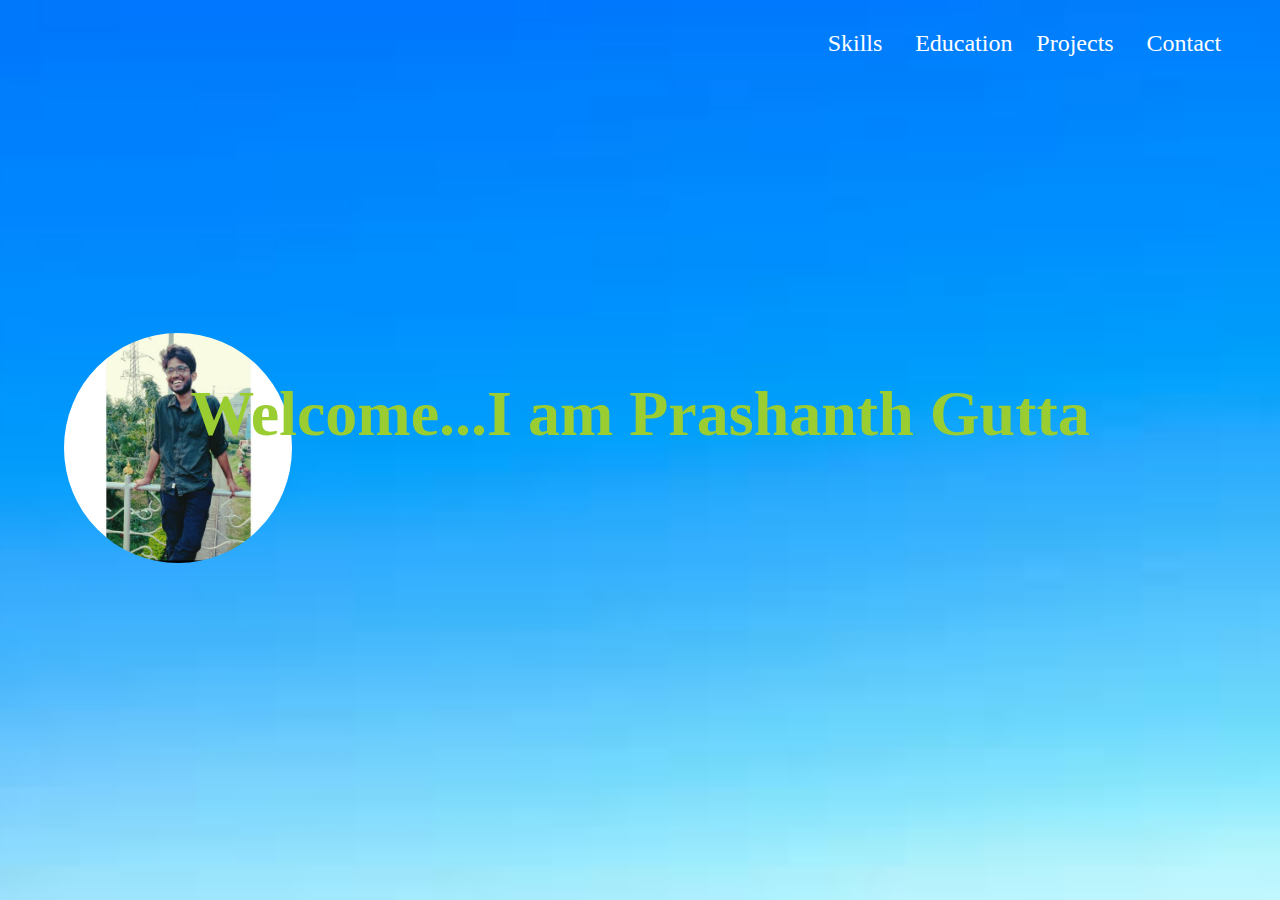
<file: index.html>
<!DOCTYPE html>
<html lang="en">
<head>
    <meta charset="UTF-8">
    <meta name="viewport" content="width=device-width, initial-scale=1.0">
    <title>Document</title>
    <!-- Linking the CSS file -->
    <link rel="stylesheet" href="img.css">
</head>
<body>
    <img src="Back.jpeg" alt="Image not found" class="background-image">

    <div class="profile-container">
        <img src="Profile .jpg" alt="Image not found" class="profile-image">
    </div>

    <div class="content">
        <h1>Welcome...I am Prashanth Gutta</h1><br><br>
        <div class="text-hello">
            <span class="word">I am a</span>
            <span class="word">Developer,</span>
            <span class="word">and</span>
            <span class="word">I am a</span>
            <span class="word">Memer.</span>
        </div>
    </div>

    <nav class="link">
        <a href="Skills.html">Skills</a>&nbsp;&nbsp;&nbsp;&nbsp;
        <a href="Education.html">Education</a>&nbsp;&nbsp;
        <a href="projects.html" >Projects</a>&nbsp;&nbsp;&nbsp;&nbsp;
        <a href="contact.html">Contact</a>&nbsp;&nbsp;
    </nav>
</body>
</html>
</file>
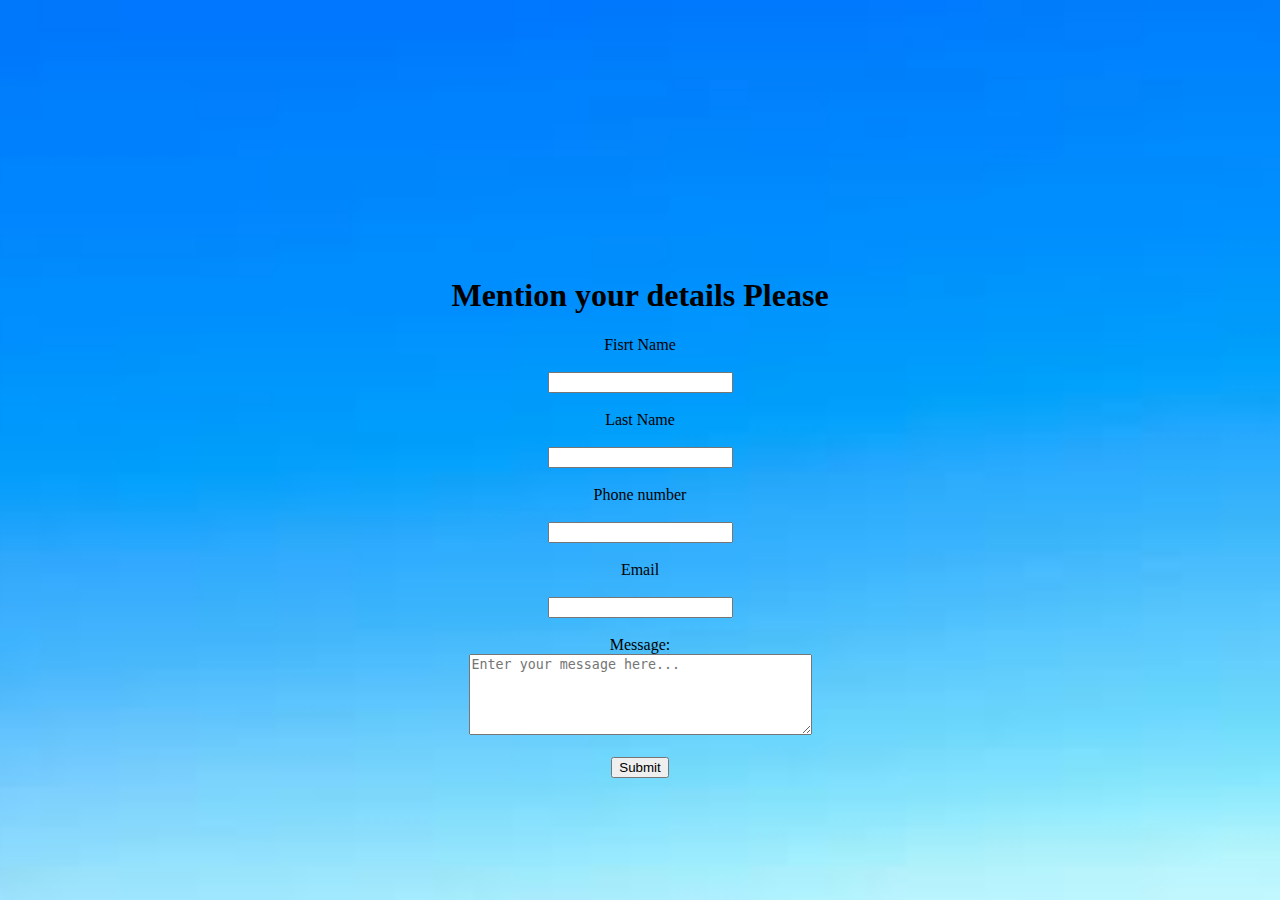
<file: contact.html>
<!DOCTYPE html>
<html lang="en">
<head>
    <meta charset="UTF-8">
    <meta name="viewport" content="width=device-width, initial-scale=1.0">
    <link rel="stylesheet" href="cc.css">
    <title>Full Page Background</title>
    <a href="thankyou.html"></a>
</head>
<body>
    <div class="content">
    </div>
    <h1> Mention your details Please</h1>
    <div class="furm">
        <form action="thankyou.html">
            <lable for="fname">Fisrt Name</lable><br><br>
            <input type="text" required id="fname"><br><br>
            <lable for="sec">Last Name</lable><br><br>
            <input type="text" required id="sec"><br><br>
            <label for="number">Phone number</label><br><br>
            <input type="test" required id="number"><br><br>
            <label type="email">Email</label><br><br>
            <input type="email" required id="email"><br><br>
            <label for="message">Message:</label><br>
            <textarea id="message"  required name="message" rows="5" cols="40" placeholder="Enter your message here..."></textarea><br><br>
            <input type="submit">
        </form>
    </div>

</body>
</html>
</file>
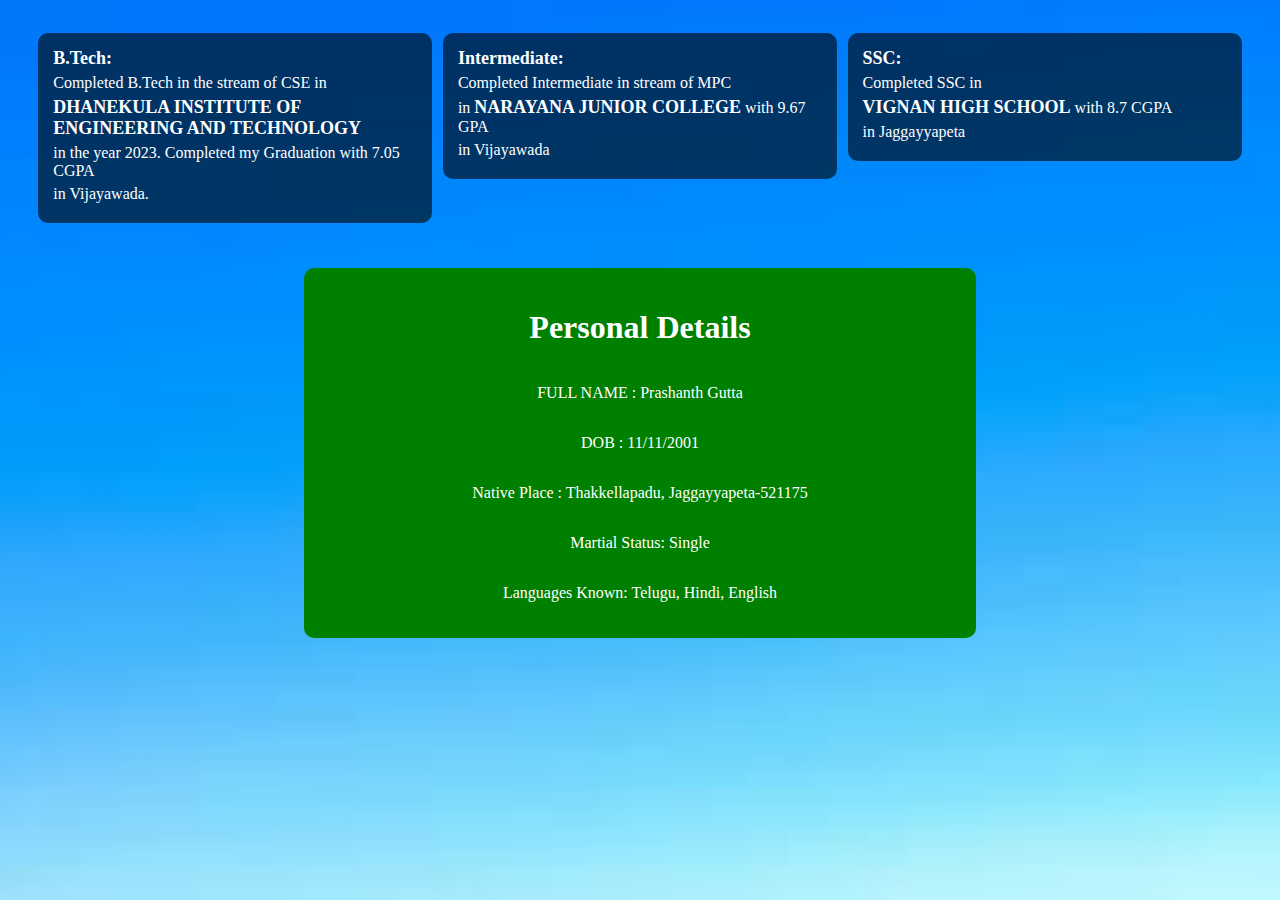
<file: Education.html>
<!DOCTYPE html>
<html lang="en">
<head>
    <meta charset="UTF-8">
    <meta name="viewport" content="width=device-width, initial-scale=1.0">
    <title>Education Details</title>
    <link rel="stylesheet" href="edu.css">
</head>
<body>
    <img src="Back.jpeg" alt="src not found">
    
    <div class="education-container">
        <!-- B.Tech Column -->
        <div class="education-item">
            <b>B.Tech:</b>
            <p>Completed B.Tech in the stream of CSE in</p>
            <p><b>DHANEKULA INSTITUTE OF ENGINEERING AND TECHNOLOGY</b></p>
            <p>in the year 2023. Completed my Graduation with 7.05 CGPA</p>
            <p>in Vijayawada.</p>
        </div>
        
        <!-- Intermediate Column -->
        <div class="education-item">
            <b>Intermediate:</b>
            <p>Completed Intermediate in stream of MPC</p>
            <p>in <b>NARAYANA JUNIOR COLLEGE</b> with 9.67 GPA</p>
            <p>in Vijayawada</p>
        </div>
        
        <!-- SSC Column -->
        <div class="education-item">
            <b>SSC:</b>
            <p>Completed SSC in</p>
            <p><b>VIGNAN HIGH SCHOOL</b> with 8.7 CGPA</p>
            <p>in Jaggayyapeta</p>
        </div>
    </div>

    <div class="details">
        <h1 style="position:center;"> Personal Details</h1>
        <p>FULL NAME    : Prashanth Gutta</p>
        <p>DOB          : 11/11/2001</p>
        <p>Native Place  : Thakkellapadu, Jaggayyapeta-521175</p>
        <p>Martial Status: Single</p>
        <p>Languages Known: Telugu, Hindi, English</p>
    </div>
</body>
</html>
</file>
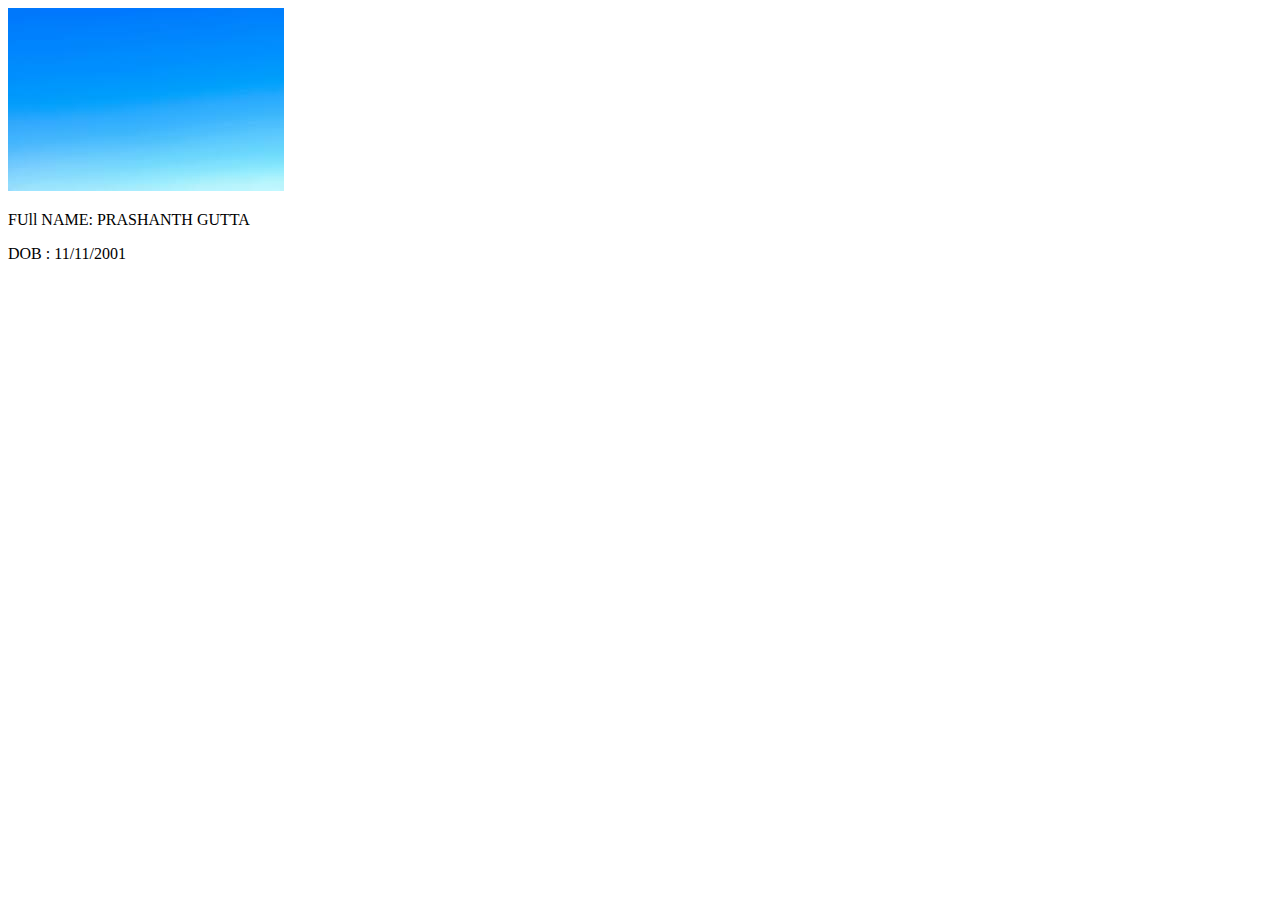
<file: personal.html>
<!DOCTYPE html>
<html lang="en">
<head>
    <meta charset="UTF-8">
    <meta name="viewport" content="width=device-width, initial-scale=1.0">
    <title>Document</title>
</head>
<body>
    <img src="Back.jpeg" alt="image not found">
    <div class="hello">
        <p>FUll NAME: PRASHANTH GUTTA</p>
        <P>DOB       : 11/11/2001</P>
        
    </div>
</body>
</html>
</file>
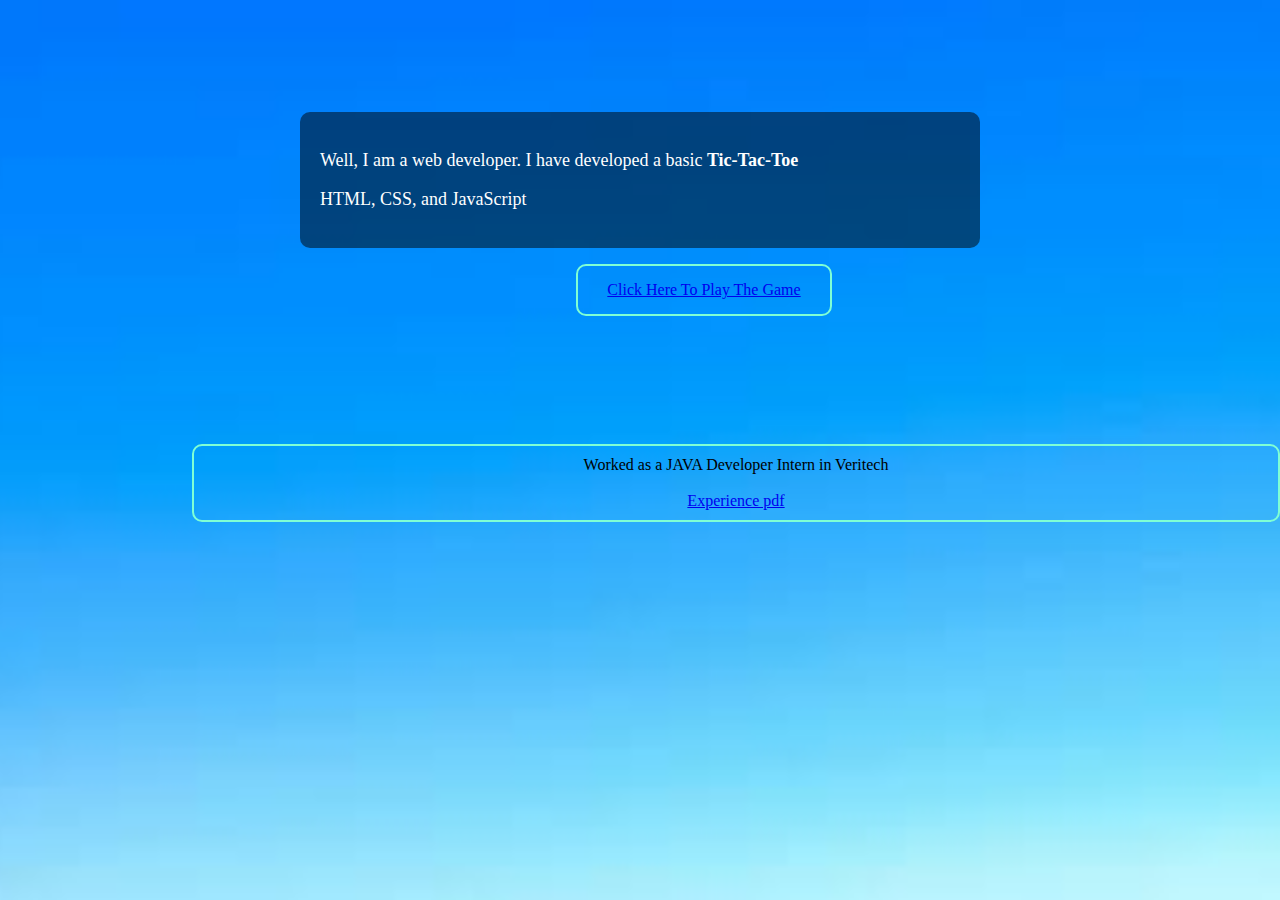
<file: projects.html>
<!DOCTYPE html>
<html lang="en">
<head>
    <meta charset="UTF-8">
    <meta name="viewport" content="width=device-width, initial-scale=1.0">
    <title>My Projects</title>
    <link rel="stylesheet" href="project.css">
</head>
<body>
    <div class="my-projects">
        <p>Well, I am a web developer. I have developed a basic <b>Tic-Tac-Toe</b></p>
        <p class="id">HTML, CSS, and JavaScript</p> 
    </div>
    <div class="my-game">
        <a href="https://pandu99999.github.io/Tictactoe.github.io/">click here to play the game</a>
    </div>
    <div class="work-experience">Worked as a JAVA Developer Intern in Veritech<br><br>
        <a href="Intern.pdf" alt="not found">Experience pdf</a>
    </div>
</body>
</html>
</file>
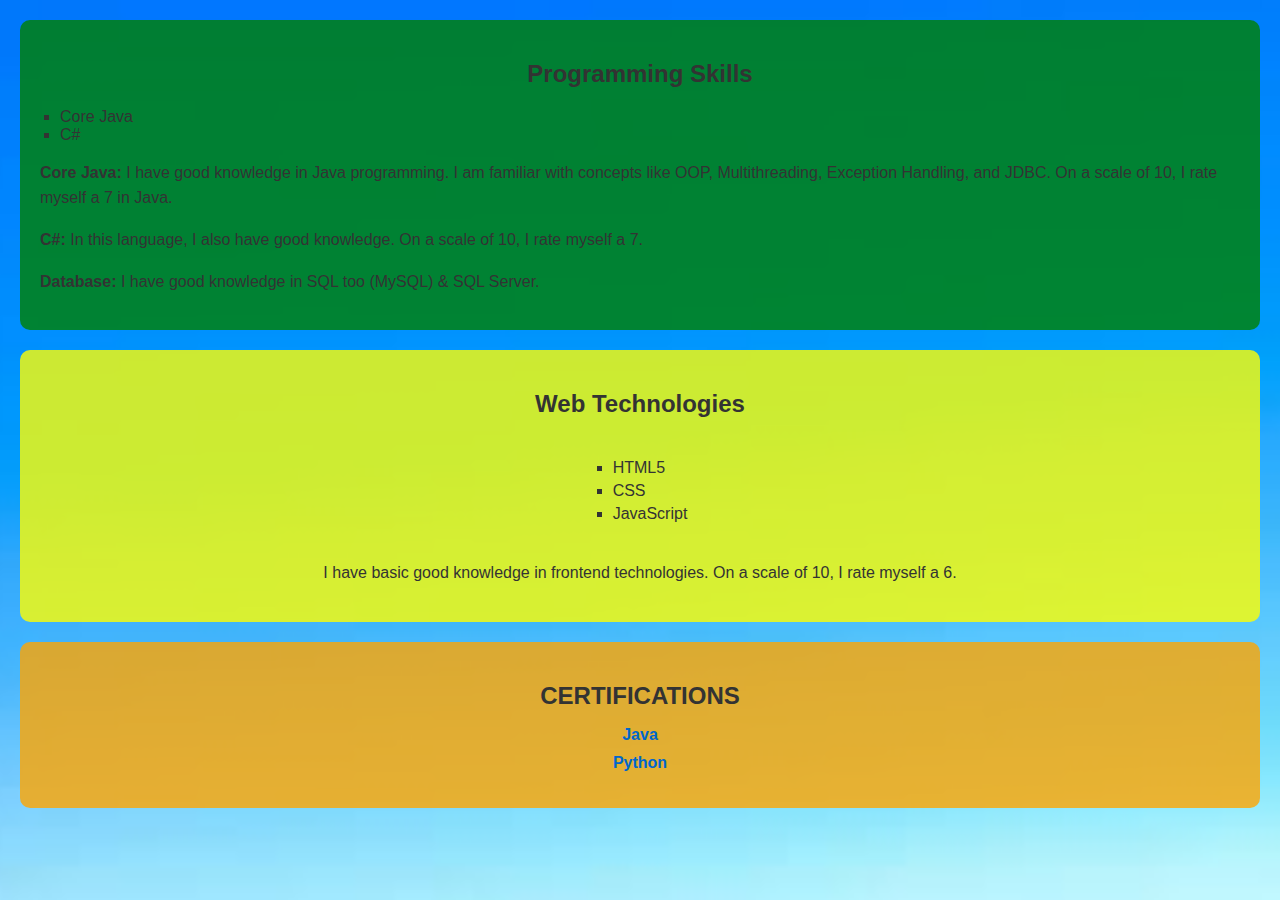
<file: Skills.html>
<!DOCTYPE html>
<html lang="en">
<head>
    <meta charset="UTF-8">
    <meta name="viewport" content="width=device-width, initial-scale=1.0">
    <title>Skills</title>
    <link rel="stylesheet" href="skill.css"> <!-- Link to the CSS file -->
</head>
<body>
    <div class="Programming">
        <h2>Programming Skills</h2>
        <ul>
            <li>Core Java</li>
            <li>C#</li>
        </ul>
        <p><b>Core Java:</b> I have good knowledge in Java programming. I am familiar with concepts like OOP, 
        Multithreading, Exception Handling, and JDBC. On a scale of 10, I rate myself a 7 in Java.</p>
        <p><b>C#:</b> In this language, I also have good knowledge. On a scale of 10, I rate myself a 7.</p>
        <p><b>Database:</b> I have good knowledge in SQL too (MySQL) & SQL Server.</p>
    </div>
    
    <div class="frontend">
        <h2>Web Technologies</h2>
        <ul>
            <li>HTML5</li>
            <li>CSS</li>
            <li>JavaScript</li>
        </ul>
        <p>I have basic good knowledge in frontend technologies. On a scale of 10, I rate myself a 6.</p>
    </div>
    <div class="certifications">
        <h2>CERTIFICATIONS</h2>
        <list>
            <ul>
                <li><a href="java_basic certificate.pdf" target="_blank">Java</a></li>
                <li><a href="Python.pdf" target="_blank">Python</a></li>
            </ul>
        </list>


    </div>
</body>
</html>
</file>
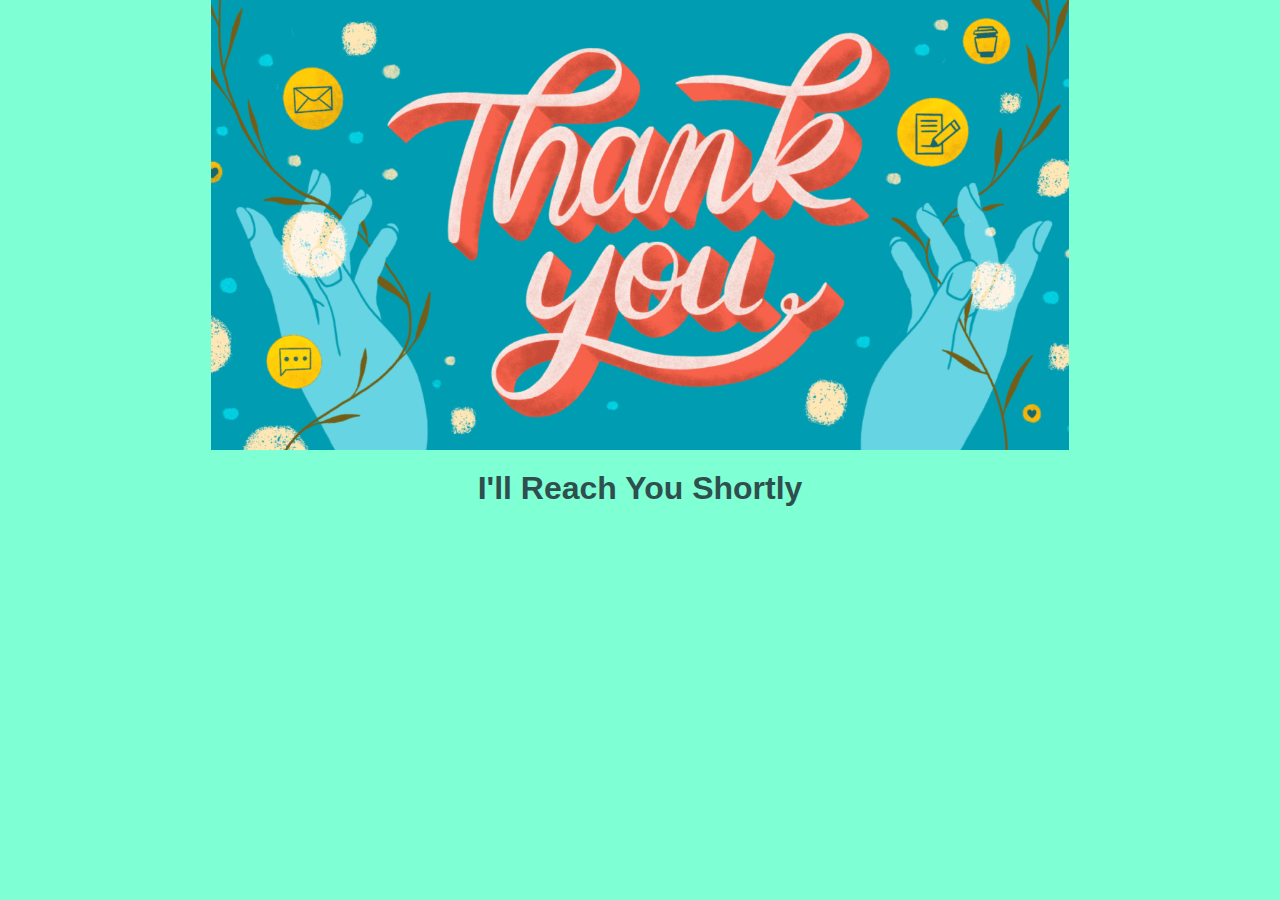
<file: thankyou.html>
<!DOCTYPE html>
<html lang="en">
<head>
    <meta charset="UTF-8">
    <meta name="viewport" content="width=device-width, initial-scale=1.0">
    <title>Thank You</title>
    <link rel="stylesheet" href="thanks.css">
</head>
<body>
    <div class="container">
        <img src="thanks.jpg" alt="Image not found" class="thank-image">
    </div>
    <h1>I'll Reach You Shortly</h1>
</body>
</html>
</file>
<file: img.css>
/* Base Styles */
html, body {
    height: 100%;
    margin: 0;
    padding: 0;
    font-family: Arial, sans-serif;
}

/* Background Image */
.background-image {
    width: 100%;
    height: 100%;
    object-fit: cover;
    position: absolute;
    top: 0;
    left: 0;
    z-index: -1;
}

/* Profile Image Container */
.profile-container {
    position: absolute;
    top: 50%; 
    left: 5%;
    transform: translateY(-50%);
}

/* Profile Image */
.profile-image {
    width: 100%;  
    height: auto; 
    max-width: 300px;
    max-height: 230px;
    border-radius: 100%;
}

/* Main Content */
.content {
    position: relative;
    color: rgb(199, 213, 199);
    text-align: center;
    top: 50%;
    transform: translateY(-50%);
    margin-bottom: 80%;
}

h1, h2, h3 {
    margin: 0;
}

/* Heading */
h1 {
    font-size: 4rem;
    font-family: 'Times New Roman', Times, serif;
    font-weight: bolder;
    color: yellowgreen;
    animation: example 3s infinite alternate;
}

/* Animated Text */
.text-hello {
    font-size: 2rem;
    font-family: 'Times New Roman', Times, serif;
    color: aquamarine;
    display: inline-block;
}

/* Word Animation */
.word {
    opacity: 0;  /* Initially hidden */
    display: inline-block;
    margin-right: 5px;
    animation: fadeIn 1s forwards;
}

/* Set delays for each word */
.word:nth-child(1) { animation-delay: 0s; }
.word:nth-child(2) { animation-delay: 1s; }
.word:nth-child(3) { animation-delay: 2s; }
.word:nth-child(4) { animation-delay: 3s; }
.word:nth-child(5) { animation-delay: 4s; }

/* Animation Keyframes */
@keyframes fadeIn {
    0% { opacity: 0; }
    100% { opacity: 1; }
}

/* Link Styles */
.link {
    position: absolute; /* Use absolute positioning */
    top: 30px; /* Position from the top */
    right: 50px; /* Position from the right */
    display: flex; /* Use flex to arrange links side by side */
}

.link a {
    margin-left: 15px; /* Space between links */
    text-decoration: none; /* Remove underline from link */
    color: white; /* Change link color */
    font-size: x-large; /* Set font size */
    font-family: 'Times New Roman', Times, serif; /* Set font family */
}

/* Optional: Change link color on hover */
.link a:hover {
    color: lightblue; /* Change color when hovered */
}
</file>
<file: cc.css>
/* Ensures the body and html take up the full height of the viewport */
html, body {
    height: 100%;
    margin: 0;
    padding: 0;
}

/* Set the image as the background for the entire page */
body {
    background-image: url('Back.jpeg'); /* Replace with your image */
    background-size: cover;  /* Ensures the image covers the entire viewport */
    background-position: center;  /* Centers the image */
    background-repeat: no-repeat;  /* Prevents the image from repeating */
    background-attachment: fixed;  /* Keeps the background fixed during scrolling */
}

/* Content styling */
.content {
    color: white; /* Text color to stand out against the background */
    text-align: center;
    padding-top: 20%; /* Adjust vertical spacing */
}
h1{
    text-align: center;
    font-family: 'Times New Roman', Times, serif;
}
.furm{
    text-align: center;
    margin-bottom: 80%;
}
</file>
<file: edu.css>
/* Background image */
img {
    position: absolute;
    top: 0;
    left: 0;
    width: 100%;
    height: 100%;
    object-fit: cover;
    z-index: -1;
}

/* Layout for side-by-side columns */
.education-container {
    display: flex;
    justify-content: space-around; /* Spacing between items */
    align-items: flex-start; /* Align items to the top */
    padding: 25px;
    position: relative;
    z-index: 1; /* Ensure text appears above the background image */
    color: white; /* Text color */
}

/* Styling for each education item */
.education-item {
    width: 30%; /* Each column takes up 30% of the container */
    background-color: rgba(0, 0, 0, 0.6); /* Semi-transparent background */
    padding: 15px;
    border-radius: 10px;
}

.education-item b {
    font-size: 18px;
}

.education-item p {
    margin: 5px 0;
}

/* Centering and styling the details section */
.details {
    display: flex;
    flex-direction: column; /* Stack items vertically */
    justify-content: center; /* Center content horizontally */
    align-items: center; /* Center content vertically */
    background-color: green; /* Green background */
    color: white; /* White text color */
    padding: 20px; /* Padding for spacing */
    border-radius: 10px; /* Rounded corners */
    position: relative;
    z-index: 1; /* Ensure it appears above the background image */
    margin: 20px auto; /* Center horizontally within the body */
    width: 50%; /* Set width for better readability */
}
</file>
<file: project.css>
/* Style for the body to ensure the background covers the entire screen */
body {
    margin: 0;
    padding: 0;
    background-image: url('Back.jpeg'); /* Path to your background image */
    background-size: cover; /* Ensures the image covers the entire screen */
    background-position: center; /* Centers the image */
    background-repeat: no-repeat; /* Prevents repeating of the background image */
    height: 100vh; /* Ensures the background covers the entire viewport height */
    width: 100vw; /* Ensures the background covers the entire viewport width */
}

/* Styling for the content */
.my-projects {
    color: white;
    text-align: start;
    font-family: 'Times New Roman', Times, serif;
    font-size: 18px;
    padding: 20px;
    background-color: rgba(0, 0, 0, 0.5); 
    border-radius: 10px;
    width: 50%;
    margin: auto;
    position: relative;
    top: 20%;
    transform: translateY(-50%);
}

/* Styling for the game link section */
.my-game {
    margin-top: 10%;
    margin-left: 45%;
    text-transform: capitalize;
    color: red;
    margin-right: 35%;
    /* New border and box styling */
    border: 2px solid aquamarine; /* 2px thick border with aquamarine color */
    padding: 15px; /* Space inside the border */
    border-radius: 10px; /* Rounded corners for the box */
    background-color: green /* Optional background color */
    width: 200px; /* Optional width for the box */
    text-align: center; /* Center align the content */
}

.work-experience{
    margin-top: 10%;
    margin-left:15%;
    border: 2px solid aquamarine; /* 2px thick border with aquamarine color */
    padding: 10px; /* Space inside the border */
    border-radius: 10px; /* Rounded corners for the box */
    background-color: green /* Optional background color */
    width: 100px; /* Optional width for the box */
    text-align: center; /* Center align the content */
}
</file>
<file: skill.css>
/* General styles */
body {
    margin: 0;
    padding: 0;
    font-family: Arial, sans-serif;
    background: url('Back.jpeg') no-repeat center center fixed;
    background-size: cover;
    color: #333;
}

/* Programming section */
.Programming {
    background-color: rgba(0, 128, 0, 0.8); /* Green background with transparency */
    padding: 20px;
    margin: 20px;
    border-radius: 10px;
}

.Programming h2 {
    text-align: center;
}

.Programming ul {
    list-style-type: square;
    padding-left: 20px; /* Ensure proper padding for list items */
}

.Programming p {
    font-size: 16px;
    line-height: 1.6;
}

/* Frontend section */
.frontend {
    background-color: rgba(255, 255, 0, 0.8); /* Yellow background with transparency */
    padding: 20px;
    margin: 20px;
    border-radius: 10px;
    text-align: center;
}

.frontend h2 {
    text-align: center;
}

.frontend ul {
    list-style-type: square;
    padding-left: 20px; /* Ensure proper padding for list items */
    display: inline-block; /* Centers the list while keeping the dots aligned */
    text-align: left; /* Align text to the left */
}

.frontend li {
    margin: 5px 0; /* Space between list items */
}

.frontend p {
    font-size: 16px;
    line-height: 1.6;
}

/* Miscellaneous */
pre {
    background-color: #f4f4f4;
    padding: 10px;
    border-radius: 5px;
    font-family: 'Courier New', Courier, monospace;
}
.certifications {
    background-color: rgba(255, 165, 0, 0.8); /* Light orange background with transparency */
    padding: 20px;
    margin: 20px;
    border-radius: 10px;
    color: #333; /* Text color */
    text-align: center; /* Center-aligns text within the div */
}

.certifications h2 {
    margin-bottom: 15px; /* Space below the heading */
}

.certifications ul {
    list-style-type: none; /* Removes default list bullets */
    padding: 0; /* Removes padding */
}

.certifications li {
    margin: 10px 0; /* Space between list items */
}

.certifications a {
    text-decoration: none; /* Removes underline from links */
    color: #0066cc; /* Link color */
    font-weight: bold; /* Makes link text bold */
}

.certifications a:hover {
    text-decoration: underline; /* Underline effect on hover */
    color: #004d99; /* Darker blue on hover */
}
</file>
<file: thanks.css>
body {
    margin: 0;
    font-family: Arial, sans-serif; /* Optional: Set a default font for the body */
    text-align: center; /* Center the text */
    background-color: aquamarine; /* Set the background color for the entire webpage */
}

.container {
    height: 50vh; /* 50% of the viewport height */
    width: 100%; /* Full width of the page */
    display: flex; /* Flexbox for centering the image */
    justify-content: center; /* Center horizontally */
    align-items: center; /* Center vertically */
}

.thank-image {
    max-height: 100%; /* Make sure the image doesn't exceed the container height */
    max-width: 100%; /* Make sure the image doesn't exceed the container width */
}

h1 {
    margin-top: 20px; /* Add some space between the image and the heading */
    font-size: 2rem; /* Adjust font size */
    color: darkslategray; /* Optional: Change font color */
}
</file>
